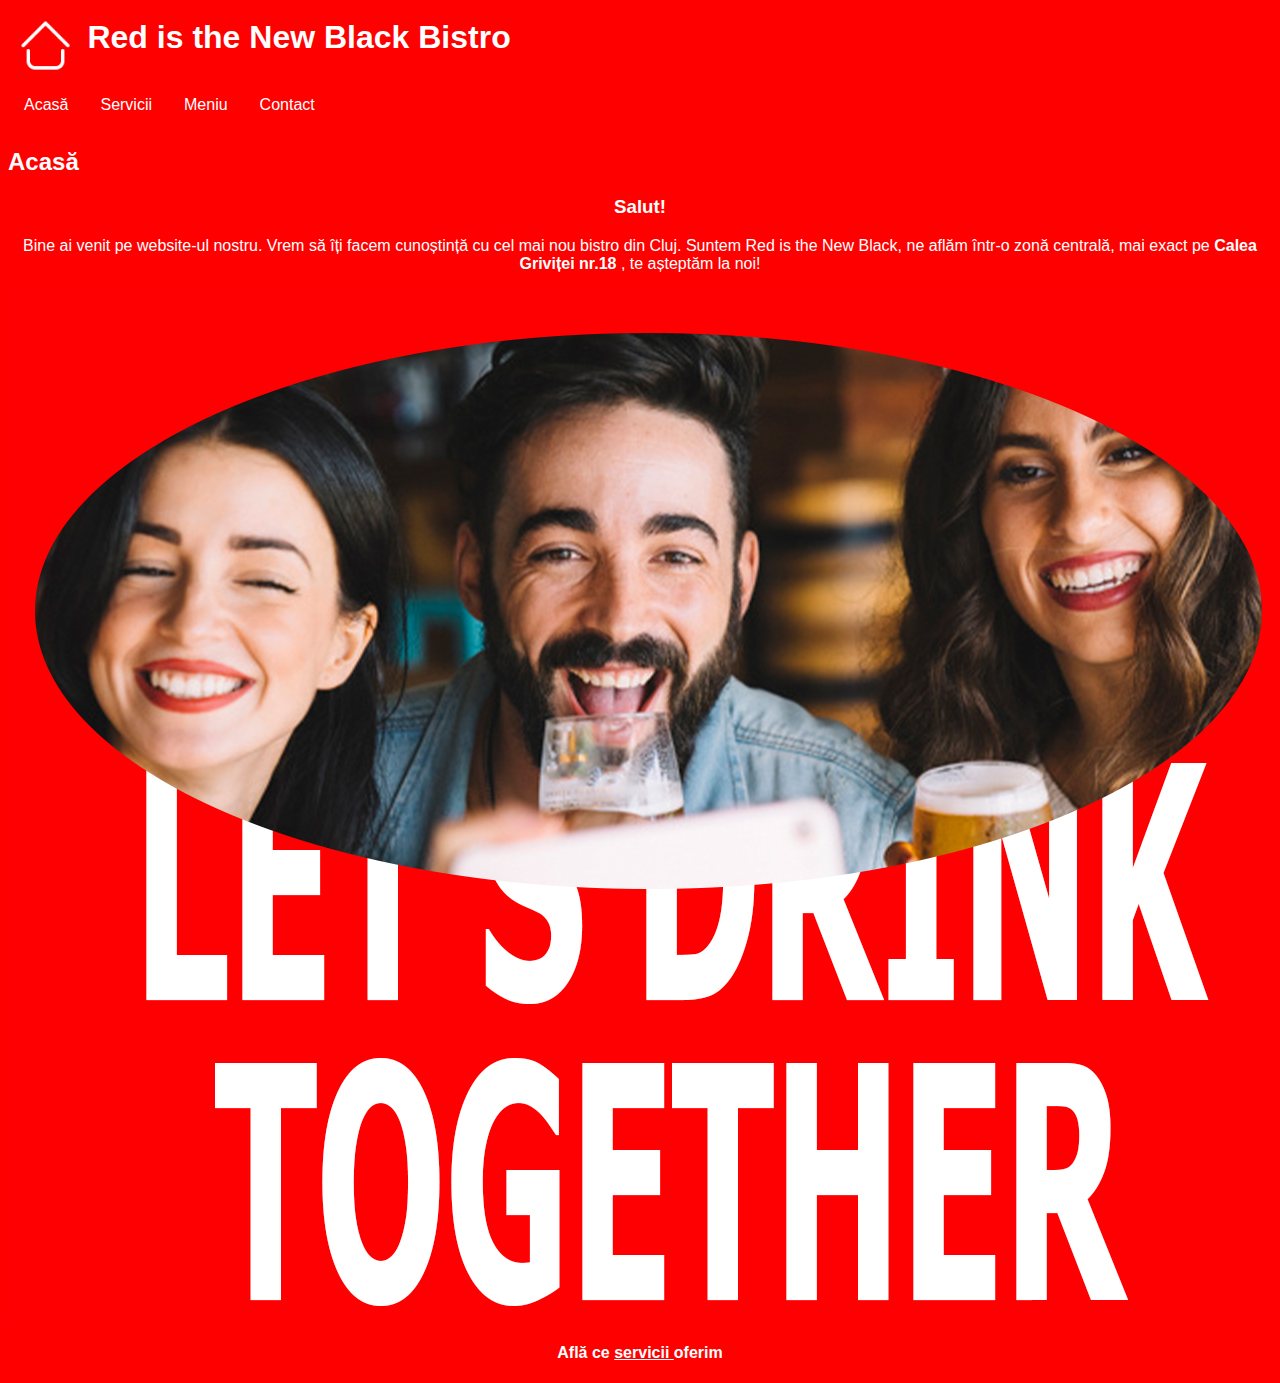
<file: index.html>
<html>
<head>
<link rel="stylesheet" href="newstyle.css">
<title> Red is the New Black, Acasă </title>
<nav class= "bara">
 <img src="acasa.png">
 <h1> Red is the New Black Bistro </h1>
 <ul>
  <li><a class="index.html" href="#home">Acasă</a></li>
  <li><a href="servicii.html">Servicii</a></li>
  <li><a href="meniu.html">Meniu</a></li>
  <li><a href="contact.html">Contact</a></li>
</ul>
</nav>
</head>
<body>

 <h2> Acasă </h2>
<main class="content">
	
		<article>
			 <h3>Salut!</h3>
			 <p> Bine ai venit pe website-ul nostru. Vrem să îți facem cunoștință cu cel mai nou bistro din Cluj. Suntem Red is the New Black, ne aflăm într-o zonă centrală, mai exact pe <b> Calea Griviței nr.18 </b>, te așteptăm la noi! </p>
		</article>
<img src="cool1.jpg" alt="Group of friends driking" ">
</main>
</body>

<footer class="jos">
<p><h4> Află ce <a href="meniu.html">servicii </a> oferim </h3></p>
</footer>

</html>
</file>
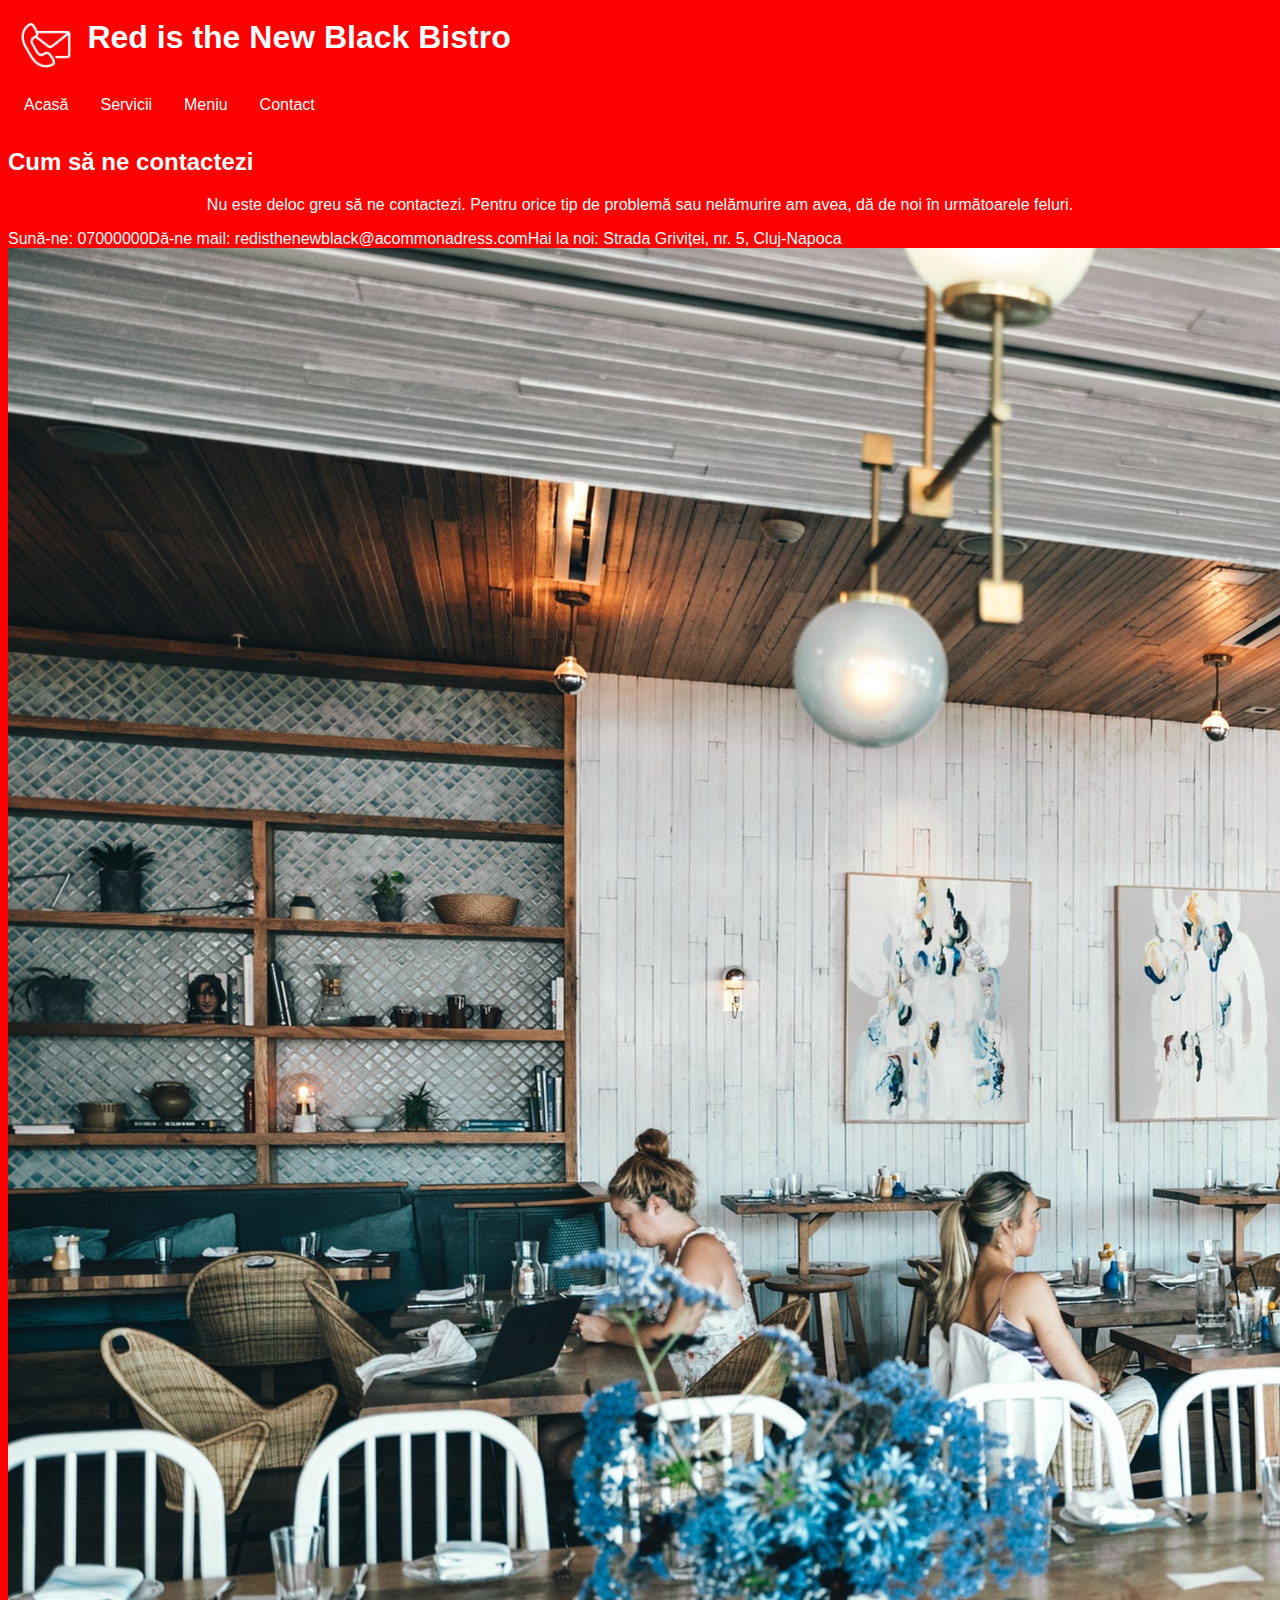
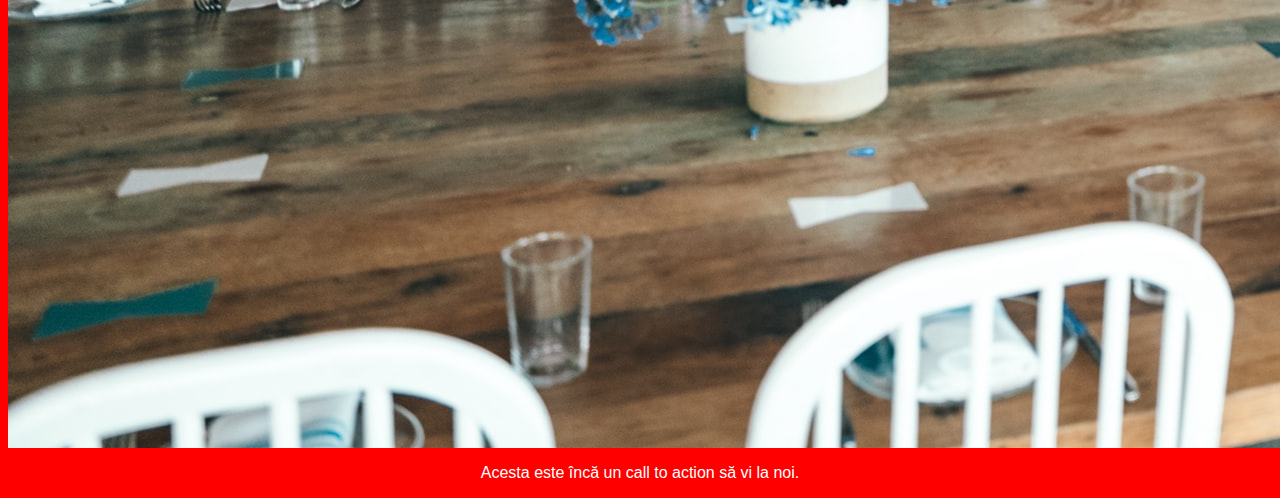
<file: contact.html>
<html>
<head>
<link rel="stylesheet" href="newstyle.css">
<title> Red is the New Black, Contact </title>
<nav class= "bara">
 <img src="contact.png">
 <h1> Red is the New Black Bistro </h1>
   <ul>
  <li><a href="index.html">Acasă</a></li>
  <li><a href="servicii.html">Servicii</a></li>
  <li><a href="meniu.html">Meniu</a></li>
  <li><a href="contact.html">Contact</a></li>
</ul>
</nav>
</head>
<body>
 <h2> Cum să ne contactezi</h2>
<aside class="sidebar">
<p>Nu este deloc greu să ne contactezi. Pentru orice tip de problemă sau nelămurire am avea, dă de noi în următoarele feluri.</p>
<ul type="circle">
<li>Sună-ne: 07000000</li>
<li>Dă-ne mail: redisthenewblack@acommonadress.com</li>
<li>Hai la noi: Strada Griviței, nr. 5, Cluj-Napoca</li>
</ul>
</body>
<footer>
<img src="contactpoza.jpg" alt="restaurant inside"  >
<p>Acesta este încă un call to action să vi la noi.</p>
</footer>
</html>
</file>
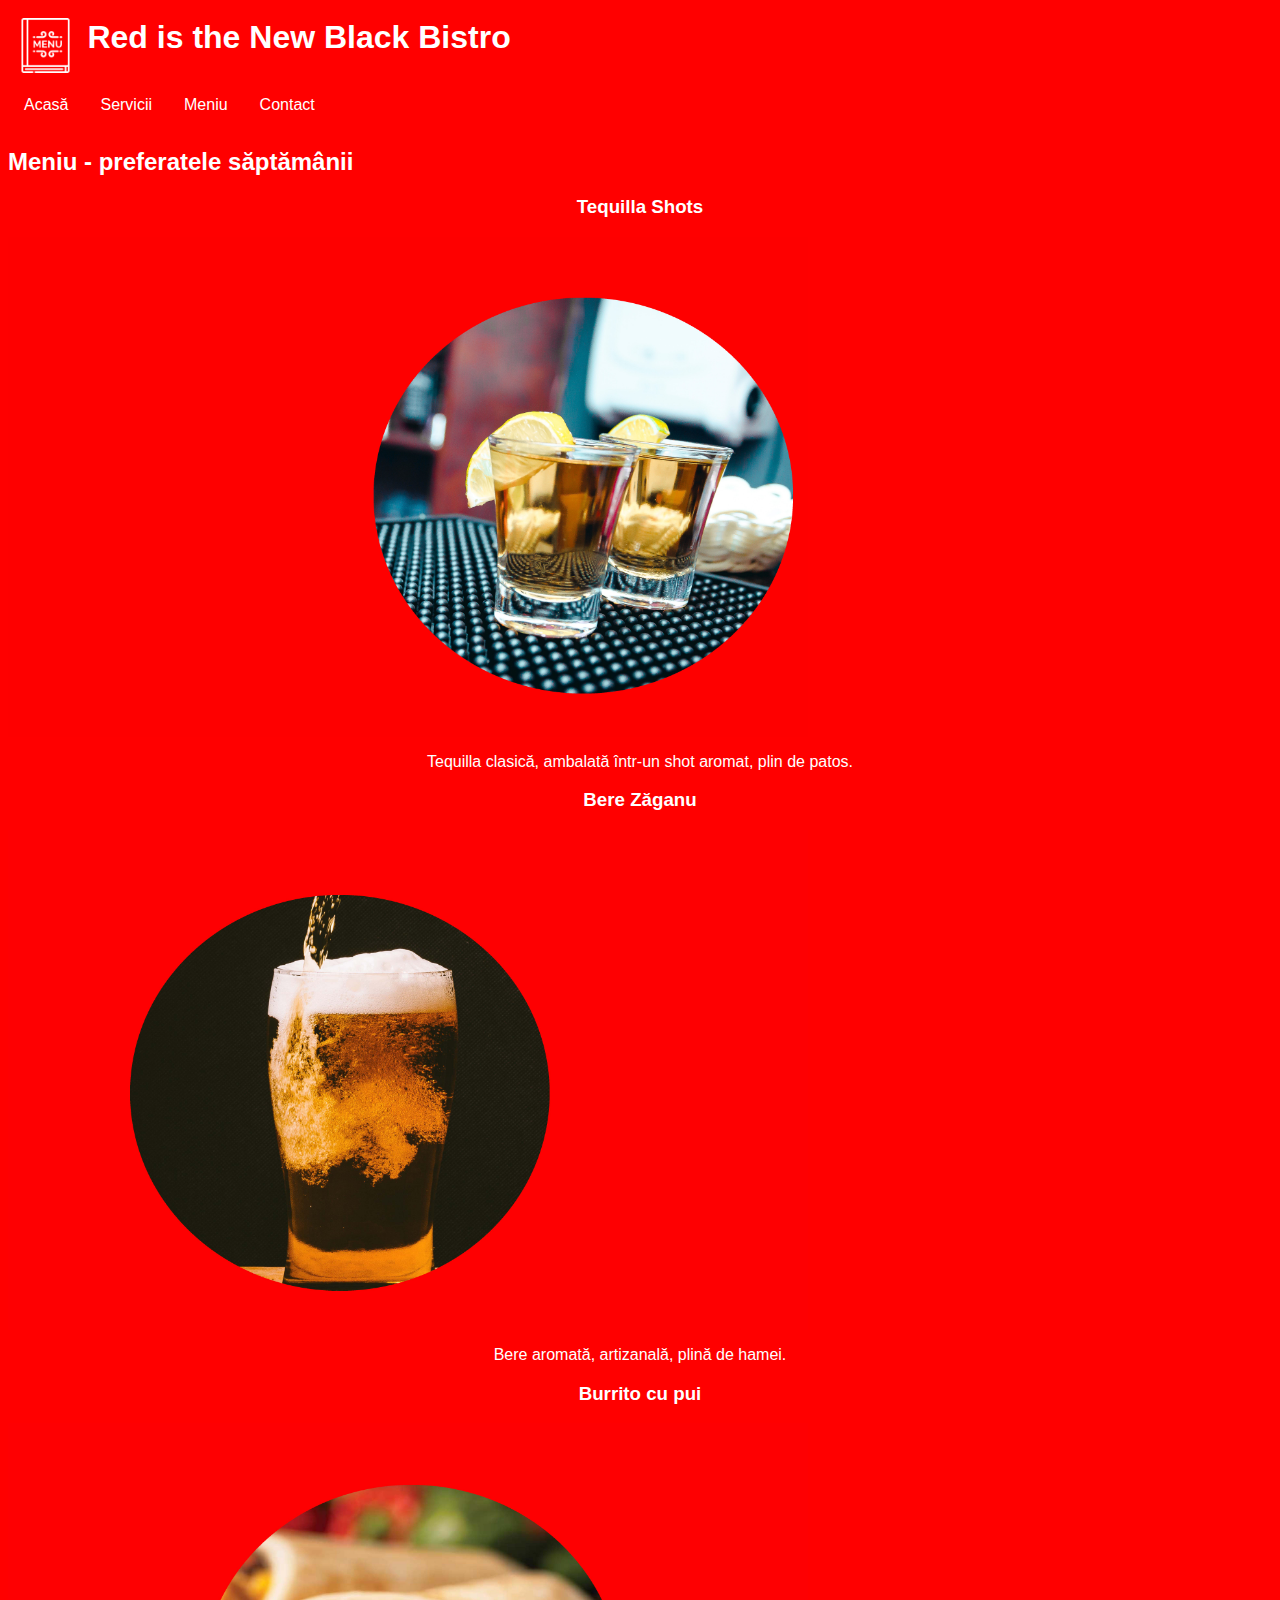
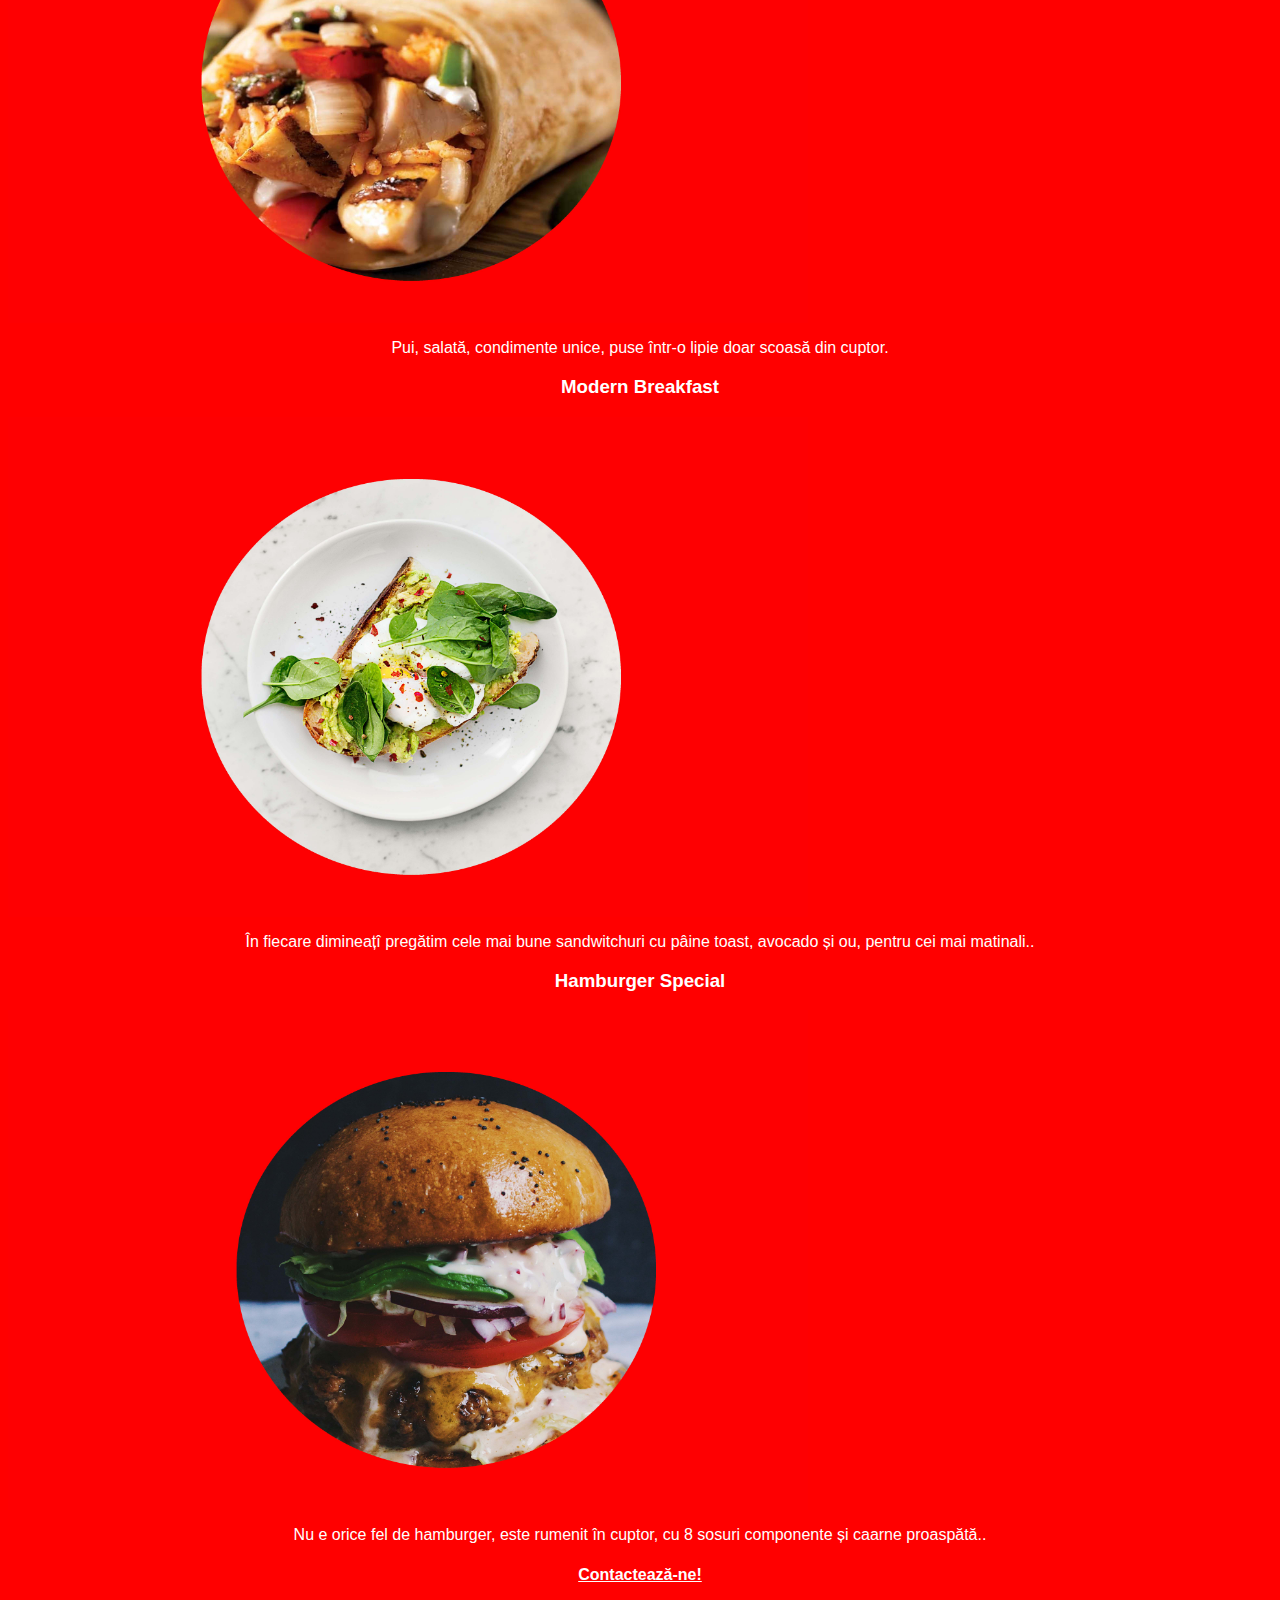
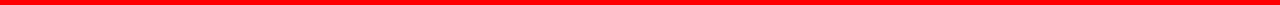
<file: meniu.html>
<html>
<head>
<link rel="stylesheet" href="newstyle.css">
<title> Red is the New Black, Meniu </title>
<nav class= "bara">
 <img src="meniu.png">
 <h1> Red is the New Black Bistro </h1>
</nav>
  <ul>
  <li><a href="index.html">Acasă</a></li>
  <li><a href="servicii.html">Servicii</a></li>
  <li><a href="meniu.html">Meniu</a></li>
  <li><a href="contact.html">Contact</a></li>
</ul>
</head>
<body>
 <h2> Meniu - preferatele săptămânii</h2>
<aside class="sidebar">
</aside>
<h3>Tequilla Shots</h3>
<img src="produs1.jpg" alt="Shots of tequilla" width="800" height="500" >
<p>Tequilla clasică, ambalată într-un shot aromat, plin de patos.</p>

<h3>Bere Zăganu</h3>
<img src="produs2.jpg" alt="beer pouring" width="800" height="500" >
<p>Bere aromată, artizanală, plină de hamei.</p>

<h3>Burrito cu pui</h3>
<img src="produs3.jpg" alt="burrito" width="800" height="500" >
<p>Pui, salată, condimente unice, puse într-o lipie doar scoasă din cuptor.</p>

<h3>Modern Breakfast</h3>
<img src="produs4.jpg" alt="avocado and egg sandwitch" width="800" height="500" >
<p>În fiecare dimineațî pregătim cele mai bune sandwitchuri cu pâine toast, avocado și ou, pentru cei mai matinali..</p>

<h3>Hamburger Special</h3>
<img src="produs 5.jpg" alt="custom made humburger" width="800" height="500" >
<p>Nu e orice fel de hamburger, este rumenit în cuptor, cu 8 sosuri componente și caarne proaspătă..</p>  

</body>
<footer class="jos">
<p><h4> <a href="https://www.instagram.com/makawee_photography/"> Contactează-ne! </a>  </h3></p>
</footer>
</html>
</file>
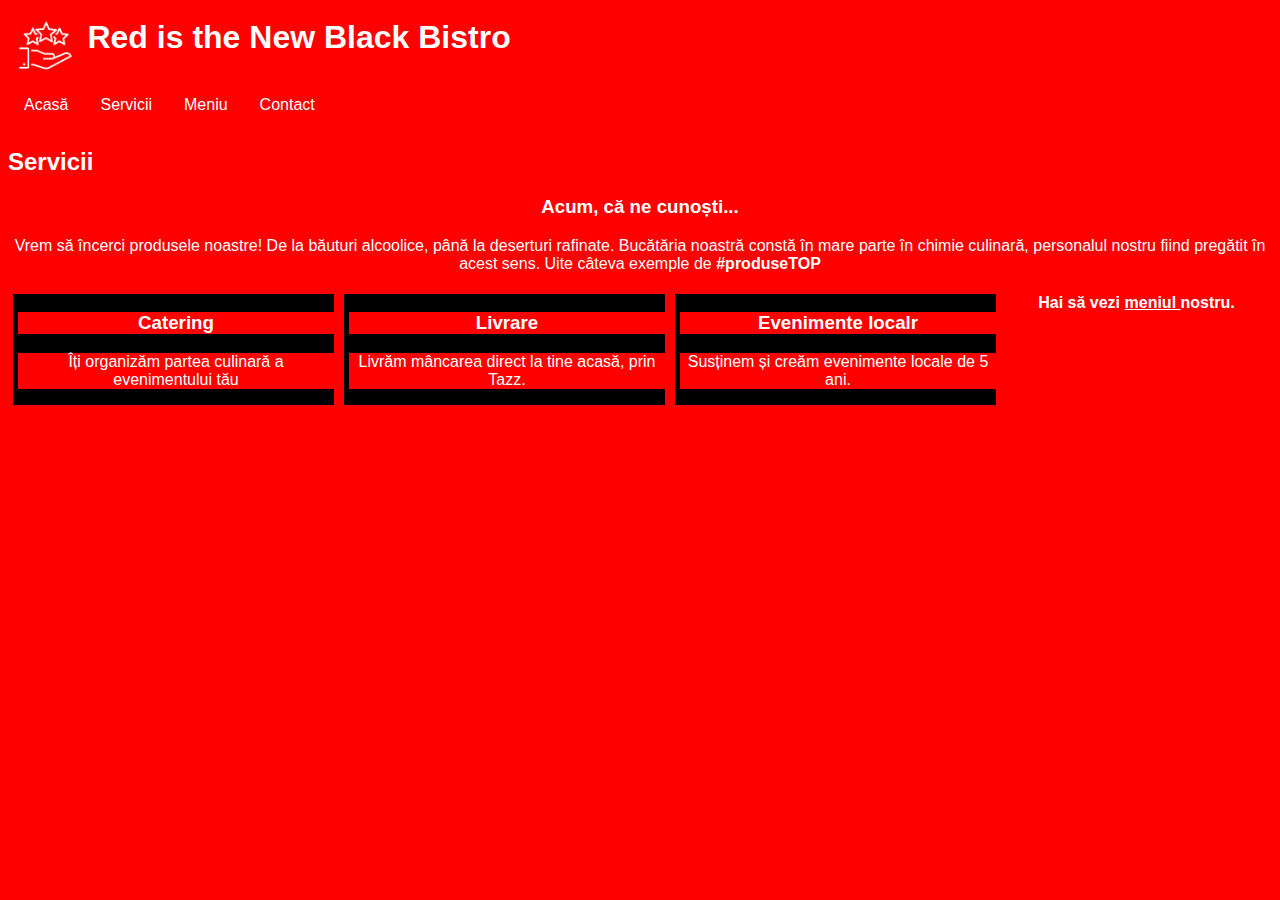
<file: servicii.html>
<html>
<head>
<link rel="stylesheet" href="newstyle.css">
<title> Red is the New Black, Servicii </title>
<nav class= "bara">
 <img src="servicii.png">
 <h1> Red is the New Black Bistro </h1>
  <ul>
  <li><a href="index.html" href="#home">Acasă</a></li>
  <li><a href="servicii.html">Servicii</a></li>
  <li><a href="meniu.html">Meniu</a></li>
  <li><a href="contact.html">Contact</a></li>
</ul>
</nav>
</head>
<body>
 <h2> Servicii </h2>
<main class="content">
	
		<article>
			 <h3>Acum, că ne cunoști...</h3>
			 <p>Vrem să încerci produsele noastre! De la băuturi alcoolice, până la deserturi rafinate. Bucătăria noastră constă în mare parte în chimie culinară, personalul nostru fiind pregătit în acest sens. Uite câteva exemple de <b> #produseTOP</b> </p>
		</article>
		<section class="sectiune pe-sfert">
	<h3>Catering </h3>
	<p>Îți organizăm partea culinară a evenimentului tău</p>
	</section>
	<section class="sectiune pe-sfert">
	<h3>Livrare</h3>
	<p>Livrăm mâncarea direct la tine acasă, prin Tazz.</p>
	</section>
	<section class="sectiune pe-sfert">
	<h3>Evenimente localr</h3>
	<p>Susținem și creăm evenimente locale de 5 ani. </p>
	</section>
	
</main>
</body>

<footer class="jos">
<p><h4> Hai să vezi <a href="https://www.instagram.com/makawee_photography/"> meniul </a> nostru. </h3></p>
</footer>

</html>
</file>
<file: newstyle.css>
body {
  background-color: red;
}
* {
 background-color: red;
 font-family: Tahoma, sans-serif;
 color: White;
}

ul {
  list-style-type: none;
  margin: 0;
  padding: 0;
  overflow: hidden;
  background-color: red;
}

li {
  float: left;
}

li a {
  display: block;
  color: white;
  text-align: center;
  padding: 14px 16px;
  text-decoration: none;
}

li a:hover {
  background-color: black;
}

.bara img {
	width: 55px;
	padding: 10px 0px 5px 10px;
}

.bara h1 {
			display: inline;
			margin: 10px 10px;
			vertical-align:80%;
			}
	
.meniu li {
		list-style-type:none;
		background-color:white;
		float:right;
		width:200px;
		height:40px;		
		font-family: Tahoma, sans-serif;
		margin: 0px 1300px;
		
}
.meniu li:hover
		{	
		background-color:red;
		font-weight: bold;
		}

.meniu a {
		text-decoration:none;
		color:black;
		}

.content {
			color: white;
			font-family: Tahoma, sans-serif;
}

.jos {
			color: white;
			font-family: Tahoma, sans-serif;
			text-align: center;
			background-color:Black
			
}

head {
	 background-color:black;
}

.container::after {
	content:"";
	clear:both;
	display:table;
}
.pe-jumate {
	float:left;
	width:50%;
}
.pe-sfert {
	float:left;
	width:25%;
}
.sectiune {
	background-color:Black;
	padding-left: 5px;
	border: 5px solid red;

}
 h3 {
	text-align:center;
}	

p {
	text-align:center;
}
</file>
